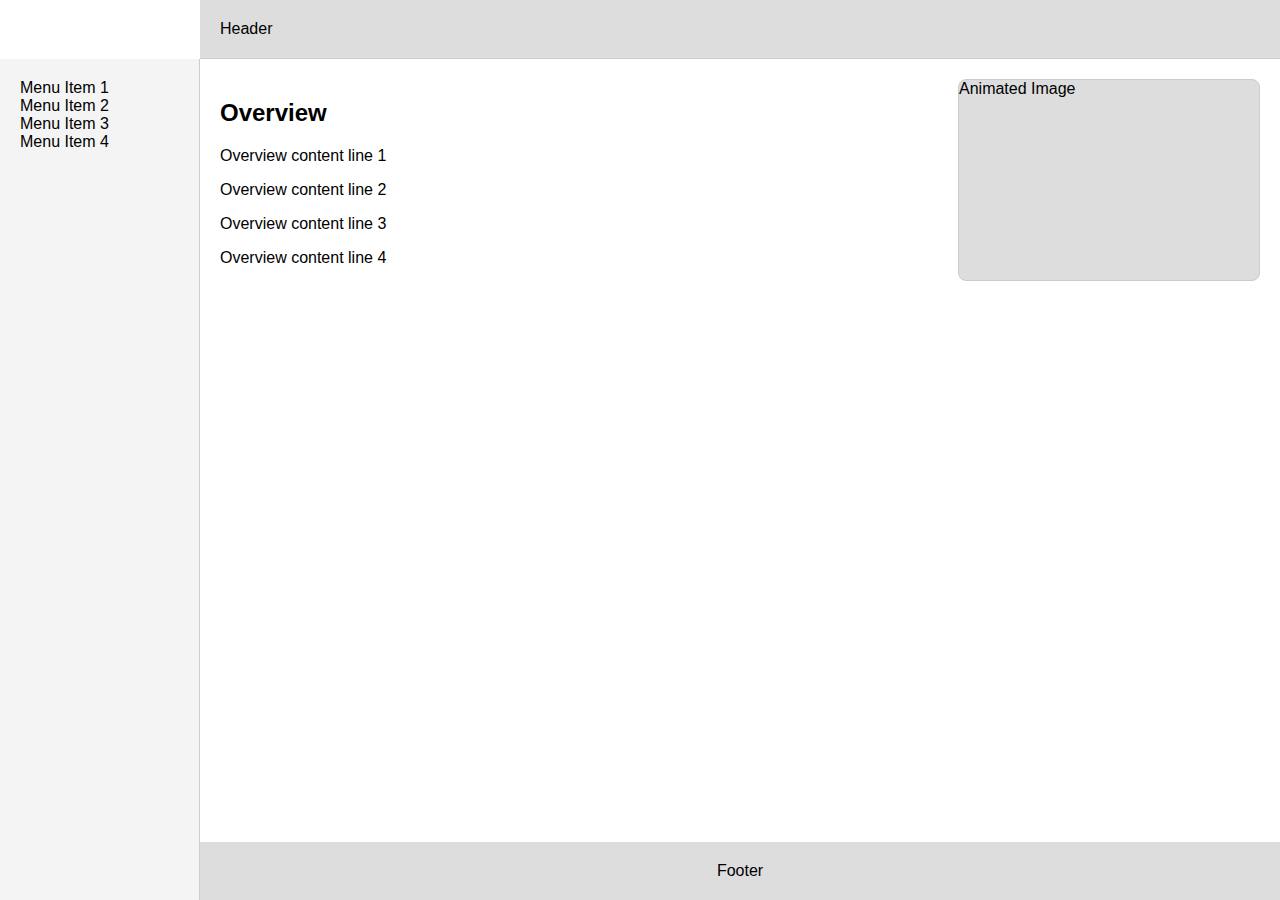
<file: DeepArc/index.html>
<!DOCTYPE html>
<html lang="en">
<head>
    <meta charset="UTF-8">
    <meta name="viewport" content="width=device-width, initial-scale=1.0">
    <title>Website Layout</title>
    <link rel="stylesheet" href="index.css">
</head>
<body>
    <div class="container">
        
        <div class="header">Header</div>
        <div class="sidebar">
            <div>Menu Item 1</div>
            <div>Menu Item 2</div>
            <div>Menu Item 3</div>
            <div>Menu Item 4</div>
        </div>
        <div class="content">
            <div class="overview">
                <h2>Overview</h2>
                <p>Overview content line 1</p>
                <p>Overview content line 2</p>
                <p>Overview content line 3</p>
                <p>Overview content line 4</p>
            </div>
            <div class="animated-image">Animated Image</div>
        </div>
        <div class="footer">Footer</div>
    </div>
</body>
</html>
</file>
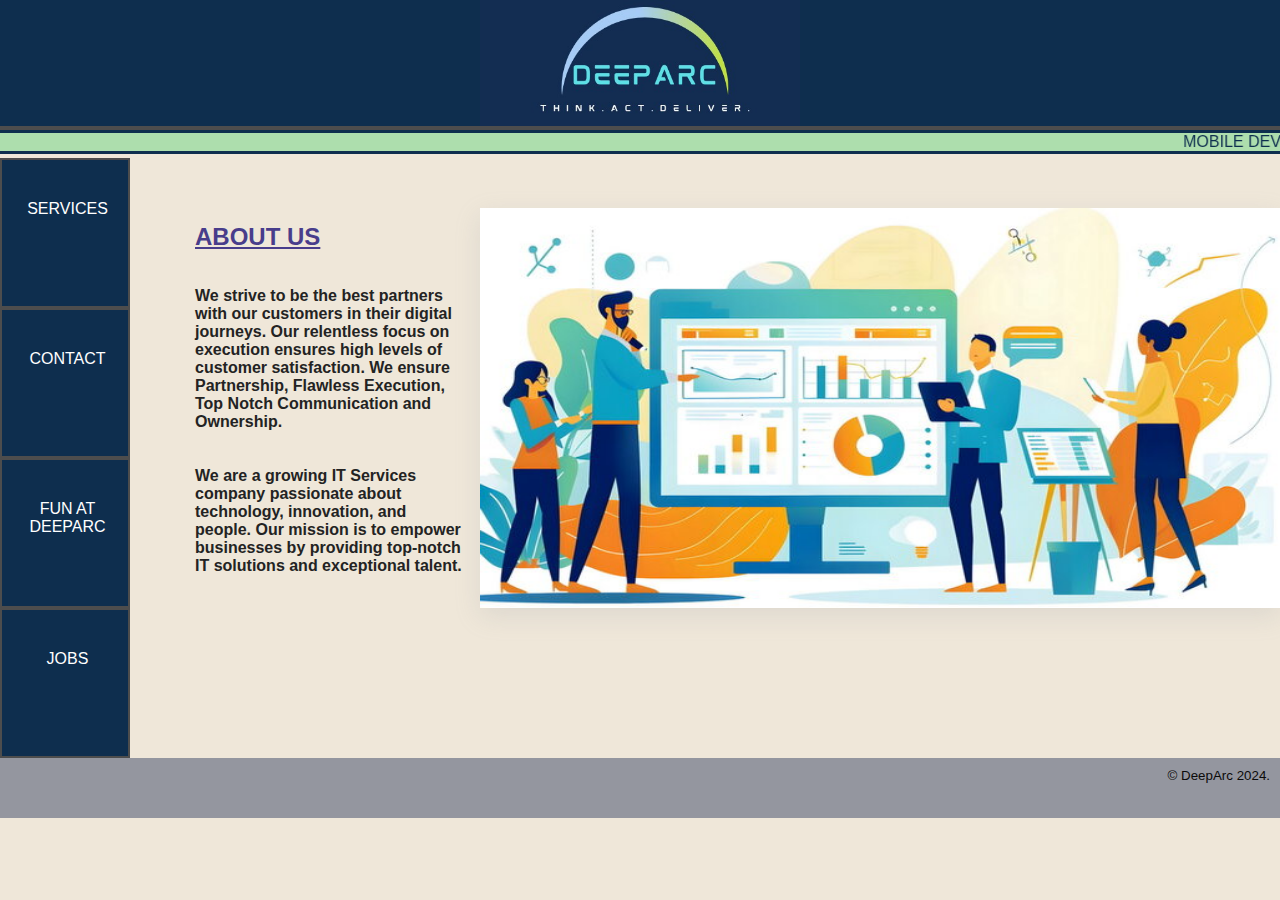
<file: DeepArc/index1.html>
<!DOCTYPE html>
<html lang="en">
<head>
    <meta charset="UTF-8">
    <meta name="viewport" content="width=device-width, initial-scale=1.0">
    <title>DeepArc</title>
    <link href="index1.css" rel="stylesheet" type="text/css">
</head>
<body>
   
    <header>
        <div class="logo">
            <a href="#"> <img class="logo" src="logo.jpeg"></a>
       
        </div>

    </header>
    <marquee scrollamount="13"><span>Mobile Development&nbsp; &nbsp;&nbsp; &nbsp; Application Development & Maintenance &nbsp;&nbsp;&nbsp; &nbsp;   Cloud Services &nbsp; &nbsp; &nbsp;&nbsp;  Digital Marketing  &nbsp; &nbsp;&nbsp;&nbsp;  IT Consulting</span></marquee>
        <main>
            <div class="nav_bar">
                <div class="row1"> <a href="https://deeparc.in/services/">SERVICES</a></div>
                <div class="row1"> <a href="https://deeparc.in/contact/">CONTACT</a></div>
                <div class="row1"> <a href="https://deeparc.in/fun-deeparc/">FUN AT DEEPARC</a></div>
                <div class="row1"> <a href="https://deeparc.in/job-openings/">JOBS</a></div>
               
            </div>
            <div class="overview">
                <div class="about">
                    <div class="aboutus"><h2><b><u>ABOUT US</u></b></h2>
                       <br/><br/><h4><p>We strive to be the best partners with our customers in their digital journeys.
                        Our relentless focus on execution ensures high levels of customer satisfaction.
                    We ensure Partnership, Flawless Execution, Top Notch Communication and Ownership.
                    <br/><br/><br/>We are a growing IT Services company passionate about technology, innovation, and people. 
                    Our mission is to empower businesses by providing top-notch IT solutions and exceptional talent.</p></h4>
                    </div>
                    </div>
            </div>
            
                <div class="image">
                    <div class="imgslider"></div>
                </div>
            </div>
            
        </main>

        <footer>
            <div class="copyrights">© DeepArc 2024.</div>
        </footer>
  
    </html>
    
</body>
</html>
</file>
<file: DeepArc/index.css>
body {
    margin: 0;
    font-family: Arial, sans-serif;
}

.container {
    display: grid;
    grid-template-rows: auto 1fr auto;
    grid-template-columns: 200px 1fr;
    grid-template-areas:
        "logo header"
        "sidebar content"
        "sidebar footer";
    height: 100vh;
}


.header {
    grid-area: header;
    background-color: #ddd;
    padding: 20px;
    border-bottom: 1px solid #ccc;
}

.sidebar {
    grid-area: sidebar;
    background-color: #f4f4f4;
    padding: 20px;
    border-right: 1px solid #ccc;
}

.content {
    grid-area: content;
    padding: 20px;
    display: flex;
    justify-content: space-between;
    align-items: flex-start;
}

.overview {
    flex: 1;
}

.animated-image {
    width: 300px;
    height: 200px;
    background-color: #ddd;
    border: 1px solid #ccc;
    border-radius: 8px;
}

.footer {
    grid-area: footer;
    background-color: #ddd;
    padding: 20px;
    text-align: center;
}
</file>
<file: DeepArc/index1.css>
*{
    margin: 0;
padding: 0;
font-family: Assistant, -apple-system, BlinkMacSystemFont, Segoe UI, Roboto, Helvetica, Arial, sans-serif;
    box-sizing: border-box;
   
}
header{

    height: 130px;
    background-color: #0e2e4e;
    text-align: center;
    border-bottom:4px solid rgb(77, 77, 77); 
    
    
    
}
.logo{
    height: 126px;
    display:inline-block;
    align-items: center;  
}
marquee{
    font-size: medium;
    color: #0e2e4e;
    background-color: rgb(173, 222, 173);
    border-bottom: 3px solid #0e2e4e;
    border-top: 3px solid #0e2e4e;
    text-transform: uppercase;
   

}
main{
    display:flex;
}
.nav_bar{
    display: flex;
    flex-direction: column ;
    height: 100%;
    width: 130px;
    background-color: aqua;
    text-transform: uppercase;
    background-color: #0e2e4e;

}
.nav_bar a{
    color:white;
    text-decoration: none;
}
.nav_bar a:hover{
    border-bottom: 5px solid #0e2e4e;
 
}
    

.row1{
    width: 130px;
    height: 150px;
    border: 2px solid rgb(77, 77, 77);
   padding-top: 40px ;
   padding-left: 5px;
   text-align: center;

}
.row1:hover{
    background-color: lightsteelblue;
    color: #0e2e4e;
   
}
.row1 a:hover{
    color:#0e2e4e
}
.copyrights{
    background:  #94969f;
    color:rgb(12, 11, 11) ;
    font-size: smaller;
    padding: 10px ;
    text-align: end;
}
footer{
    height: 60px;
    background-color: #94969f;
}
body{
    background-color: rgb(239, 231, 217);

}
.image{
    
    padding-top: 50px;
}
.imgslider{
    padding-left:800px ;
    width: 800px;
    height: 400px;
    background-image: url("image1.jpg");
    background-size: 100% 100%;
    box-shadow: rgba(149, 157, 165, 0.2)0px 8px 24px;
    animation: changeImage 10s linear infinite;
    animation-timing-function: steps(1);
    
   
    
}
@keyframes changeImage {
    0%{
        background-image: url(image1.jpg);
    }
    25%{
        background-image: url(image2.jpg);
    } 

    50%{
        background-image: url(image3.jpg);
    }
    75%{
        background-image: url(image4.jpg);
    }
    100%{
        background-image: url(image5.jpg);
    }
}

.overview{
    justify-content: space-evenly;
    display: flex;
}

.about{
    padding-left: 50px;
    padding-top: 50px;
    flex-wrap: wrap;
    border: 5px solid rgb(239, 231, 217) ;
  
}
.aboutus{
    text-align: left;
  
    flex-wrap: wrap;
    padding: 10px;
   
}
h2{
    color: darkslateblue;
}
p{
color: rgb(35, 35, 35);
text-align:left;

}
</file>
